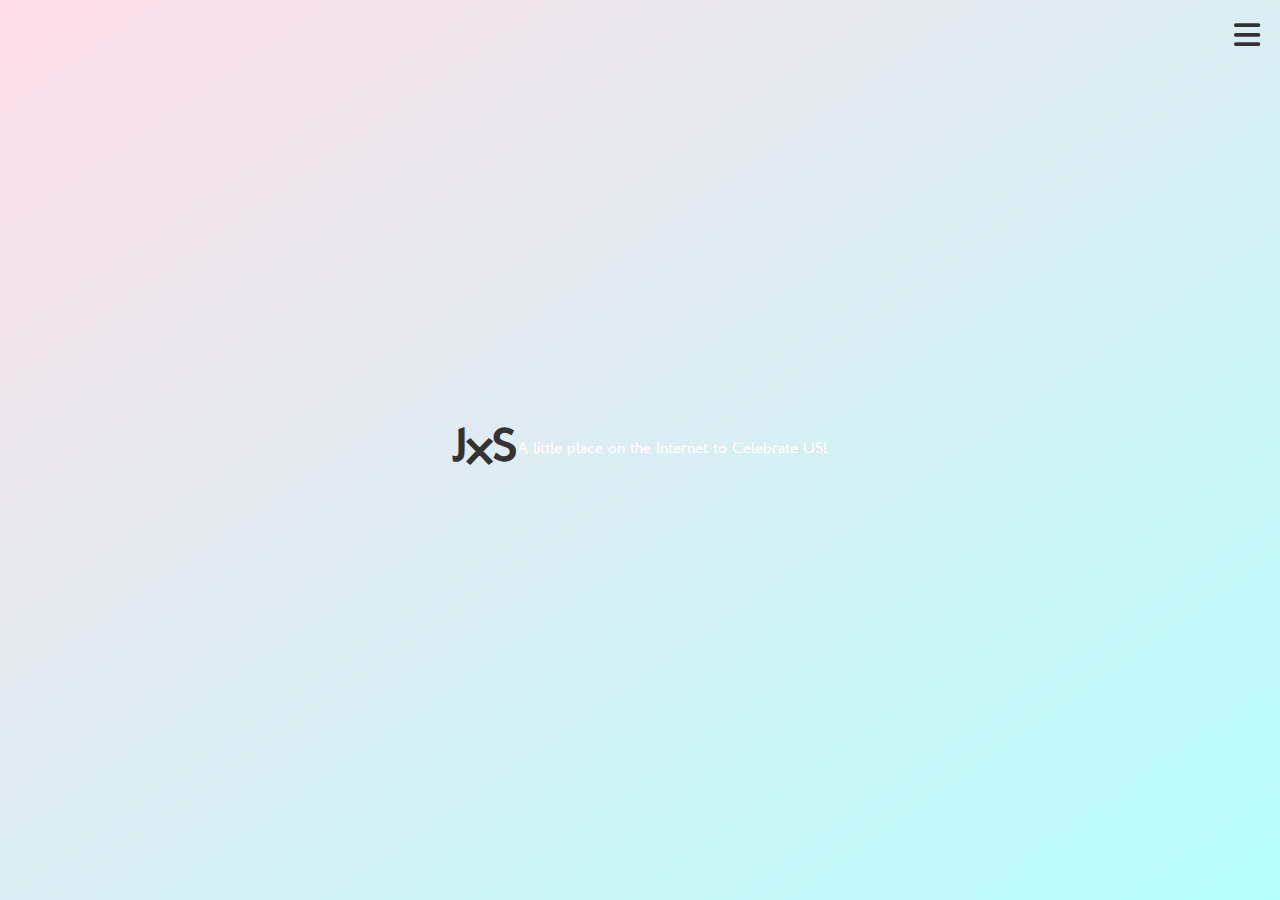
<file: index.html>
<!DOCTYPE html>
<html lang="en">
<head>
  <meta charset="UTF-8">
  <meta name="viewport" content="width=device-width, initial-scale=1.0">
  <title>JxS</title>
  <link rel="stylesheet" href="styles.css">
  <style>
    * {
      margin: 0;
      padding: 0;
      box-sizing: border-box;
    }

    body {
      font-family: 'LondonBetween', sans-serif;
      height: 100vh;
      background: linear-gradient(to bottom right, #FFDEE9, #B5FFFC);
      display: flex;
      justify-content: center;
      align-items: center;
      text-align: center;
    }

    h1 {
      font-size: 3rem;
      color: #333;
    }

    /* Hamburger Menu */
    .menu {
      position: fixed;
      top: 20px;
      right: 20px;
      z-index: 10;
    }

    .menu-icon {
      display: block;
      cursor: pointer;
      font-size: 30px;
      color: #333;
    }

    .nav-links {
      display: none;
      position: absolute;
      top: 40px;
      right: 0;
      background: rgba(0, 0, 0, 0.9);
      color: white;
      border-radius: 5px;
      overflow: hidden;
    }

    .nav-links a {
      display: block;
      padding: 10px 15px;
      text-decoration: none;
      color: white;
      text-align: center;
      transition: background 0.3s;
    }

    .nav-links a:hover {
      background: #D80073;
    }

    /* Show menu when active */
    .nav-active {
      display: block;
    }
  </style>
  <link rel="stylesheet" href="https://cdnjs.cloudflare.com/ajax/libs/font-awesome/6.0.0-beta3/css/all.min.css">
</head>
<body>
  <h1>JxS</h1>
  <p>A little place on the Internet to Celebrate US!</p>

  <!-- Hamburger Menu -->
  <div class="menu">
    <i class="fas fa-bars menu-icon"></i>
    <div class="nav-links">
      <a href="pages/valentine.html">Valentine</a>
    </div>
  </div>

  <script>
    // Hamburger menu toggle
    document.querySelector('.menu-icon').addEventListener('click', function () {
      const navLinks = document.querySelector('.nav-links');
      navLinks.classList.toggle('nav-active');
    });
  </script>
</body>
</html>
</file>
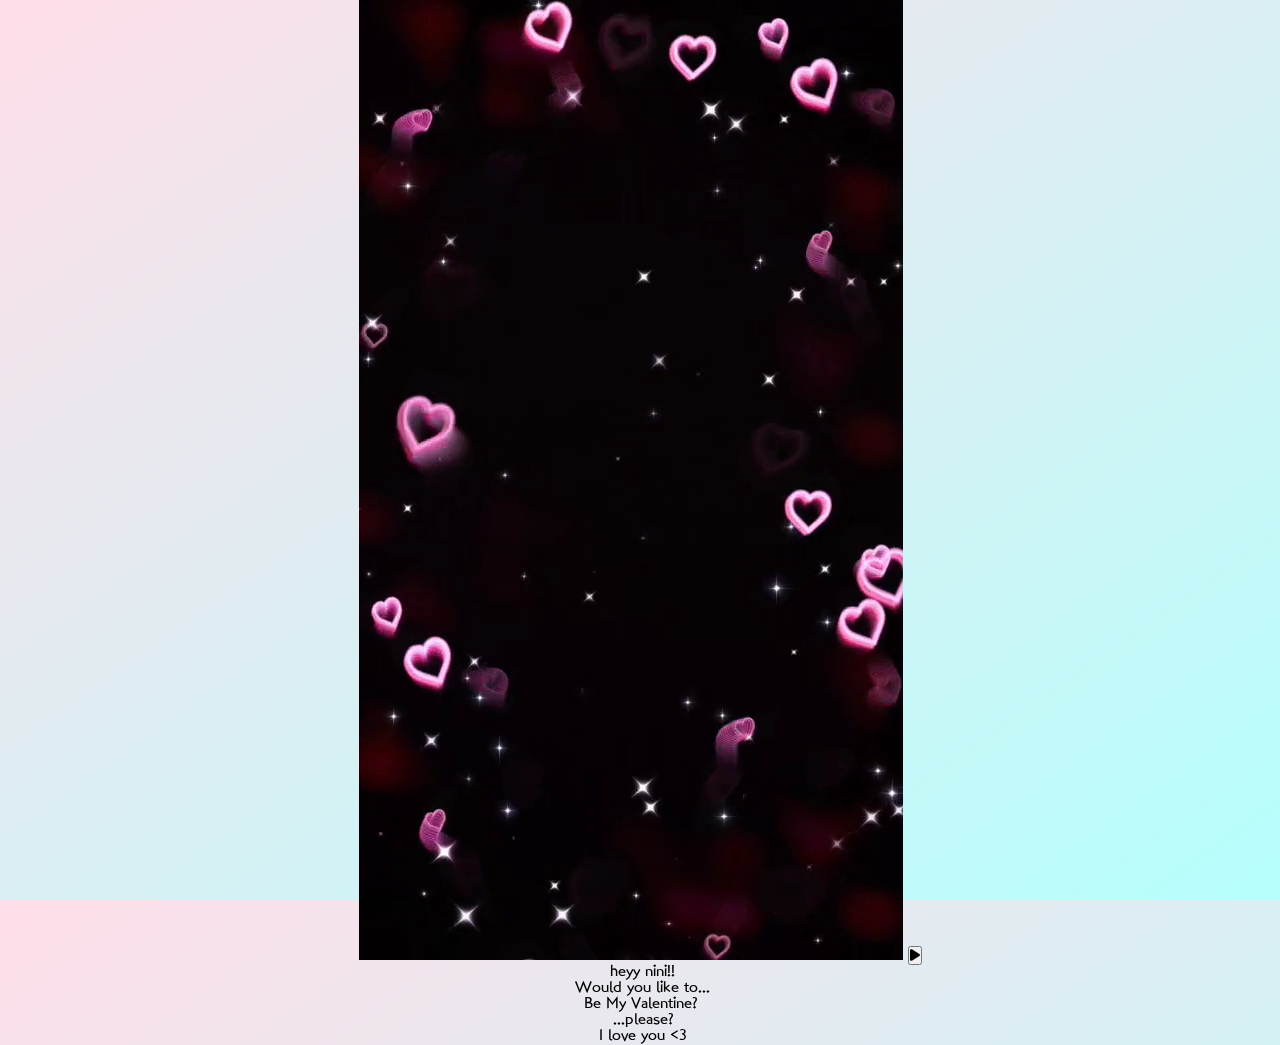
<file: pages/valentine.html>
<!DOCTYPE html>
<html lang="en">
<head>
  <meta charset="UTF-8">
  <meta name="viewport" content="width=device-width, initial-scale=1.0", shrink-to-fit=no">
  <title>Valentine's</title>
  
  <link rel="stylesheet" href="../css/styles.css">
  <link rel="stylesheet" href="https://cdnjs.cloudflare.com/ajax/libs/font-awesome/6.0.0-beta3/css/all.min.css">
</head>
<body class="valentine-page">
  <video autoplay muted loop id="background-video" playsinline>
    <source src="../assets/bg.mp4" type="video/mp4">
    Your browser does not support the video tag.
  </video>

  <audio id="background-music" loop>
    <source src="../assets/music.mp3" type="audio/mp3">
    Your browser does not support the audio element.
  </audio>

  <button id="play-music" title="Play Music">
    <i class="fas fa-play"></i>
  </button>

  <div class="container">
    <div class="typing-animation">
      <p id="line1">&nbsp;heyy nini!!</p>
      <p id="line2">&nbsp;Would you like to...</p>
      <p id="line3">Be My Valentine?</p>
      <p id="line4">&nbsp;...please?</p>
      <p id="line5">&nbsp;I love you <3</p>
    </div>
  </div>

  <script src="../js/script.js"></script>
</body>
</html>
</file>
<file: styles.css>
* {
  margin: 0;
  padding: 0;
  box-sizing: border-box;
}

body {
  font-family: 'London Between', sans-serif;
  height: 100vh;
  margin: 0;
  overflow: hidden;
  color: white;
}

#background-video {
  position: fixed;
  top: 0;
  left: 0;
  min-width: 100%;
  min-height: 100%;
  width: auto;
  height: auto;
  z-index: -1;
  object-fit: cover;
}

.container {
  text-align: center;
  display: flex;
  justify-content: center;
  align-items: center;
  height: 100vh;
}

.typing-animation p {
  display: block; /* Ensure each line is on a new line */
  opacity: 0;
  white-space: nowrap;
  overflow: hidden;
  border-right: .15em solid white; /* Blinking cursor */
  width: 0;
  margin: 0;
}

/* Target the second line to make it bigger and bolder */
.typing-animation p:nth-child(2) {
  font-size: 2em; /* Increase font size */
  font-weight: bold; /* Make the text bold */
}

@media (max-width: 768px) {
  body {
    font-size: 18px;
  }
}

@font-face {
  font-family: 'LondonBetween';
  src: url('fonts/LondonBetween.woff') format('woff');
  font-weight: normal;
  font-style: normal;
}
</file>
<file: css/styles.css>
/* CSS Variables */
:root {
  --primary-bg-light: #FFDEE9;
  --secondary-bg-light: #B5FFFC;
  --primary-bg-dark: #181818;
  --secondary-bg-dark: #222222;
  --navbar-bg-light: #ffffff;
  --navbar-bg-dark: #1e1e1e;
  --text-color-light: #333;
  --text-color-dark: #E0E0E0;
  --accent-color: #D80073;
  --gradient-text-start: #B2005A;
  --gradient-text-middle: #D80073;
  --gradient-text-end: #FF66A3;
}

/* Global Reset */
* {
  margin: 0;
  padding: 0;
  box-sizing: border-box;
}

/* Font Face */
@font-face {
  font-family: 'LondonBetween';
  src: url('../fonts/LondonBetween.woff') format('woff');
  font-weight: normal;
  font-style: normal;
}

/* General Styles */
body {
  font-family: 'LondonBetween', sans-serif;
  height: 100vh;
  overflow-x: hidden;
  text-align: center;
  background: linear-gradient(to bottom right, var(--primary-bg-light), var(--secondary-bg-light));
  transition: background 0.3s ease, color 0.3s ease;
}

/* Dark Mode */
.dark-mode {
  background: linear-gradient(to bottom right, var(--primary-bg-dark), var(--secondary-bg-dark));
  color: var(--text-color-dark);
}

.dark-mode .header {
  background: var(--navbar-bg-dark);
  box-shadow: 0px 4px 10px rgba(0, 0, 0, 0.3);
}

.dark-mode .logo, .dark-mode .menu-icon {
  color: var(--text-color-dark);
}

.dark-mode .menu-icon.open {
  color: var(--accent-color);
}

.dark-mode .nav-links {
  background: rgba(30, 30, 30, 0.95);
}

.dark-mode .nav-links a {
  color: var(--text-color-dark);
}

.dark-mode .nav-links a:hover {
  background: var(--accent-color);
}

/* Header */
header {
  display: flex;
  justify-content: space-between;
  align-items: center;
  position: sticky;
  top: 0;
  width: 100%;
  background-color: var(--navbar-bg-light);
  padding: 15px;
  z-index: 10;
  transition: background 0.3s ease;
}

.logo {
  font-size: 2rem;
  font-weight: bold;
  color: var(--text-color-light);
}

.menu {
  display: flex;
  align-items: center;
  gap: 10px;
}

/* Toggle Button */
#dark-mode-toggle {
  background: none;
  border: none;
  cursor: pointer;
  font-size: 1.5rem;
  color: inherit;
}

/* Menu Icon */
.menu-icon {
  cursor: pointer;
  font-size: 30px;
  color: var(--text-color-light);
  transition: color 0.3s ease, transform 0.3s ease;
}

.menu-icon.open {
  color: var(--accent-color);
  transform: rotate(90deg);
}

/* Navigation Links */
.nav-links {
  position: absolute;
  top: 60px;
  right: 0;
  background: rgba(0, 0, 0, 0.9);
  color: white;
  border-radius: 8px;
  padding: 10px;
  opacity: 0;
  visibility: hidden;
  transform: translateY(-10px);
  transition: opacity 0.3s, transform 0.3s, visibility 0s linear 0.3s;
  pointer-events: none;
}

.nav-active {
  visibility: visible;
  opacity: 1;
  transform: translateY(0);
  transition: opacity 0.3s, transform 0.3s;
  pointer-events: auto;
}

.nav-links a {
  display: block;
  padding: 10px 15px;
  text-decoration: none;
  color: white;
  text-align: center;
  transition: background 0.3s;
}

.nav-links a:hover {
  background: var(--accent-color);
}

/* Main Content */
main {
  padding: 50px 20px;
  flex-grow: 1;
}

.intro {
  padding: 40px;
}

.intro h2 {
  font-size: 3rem;
  color: var(--text-color-light);
}

.intro h3 {
  background: linear-gradient(90deg, var(--gradient-text-start), var(--gradient-text-middle), var(--gradient-text-end));
  -webkit-background-clip: text;
  color: transparent;
  font-size: clamp(3.5rem, 4.5vw, 5rem);
  font-weight: bold;
}

.intro h4 {
  font-size: 1rem;
  color: var(--text-color-light);
}

/* Spotify Player */
.spotify-player h5 {
  font-size: 1rem;
  margin: 5px 0;
  text-decoration: underline;
 }


/* Timeline */
    .timeline-container {
      position: relative;
      width: 80%;
      max-width: 800px;
      margin: 50px auto;
      padding: 20px 0;
    }
    .timeline {
      position: relative;
      width: 100%;
      height: 6px;
      background: linear-gradient(90deg, #B2005A, #D80073, #FF66A3);
      border-radius: 3px;
      overflow: hidden;
    }
    .timeline-fill {
      position: absolute;
      height: 6px;
      background: linear-gradient(90deg, #B2005A, #D80073, #FF66A3);
      border-radius: 3px;
      width: 0;
      transition: width 2s ease-in-out;
    }
    @keyframes wave {
      0%, 100% { transform: translateY(0); }
      50% { transform: translateY(-3px); }
    }
    .timeline-fill.floating {
      animation: wave 1.5s infinite ease-in-out;
    }
    .event-dot {
      position: absolute;
      width: 14px;
      height: 14px;
      border-radius: 50%;
      top: 50%;
      transform: translate(-50%, -50%);
      cursor: pointer;
      border: 2px solid white;
      box-shadow: 0 0 5px rgba(0, 0, 0, 0.2);
    }
    .tooltip {
      position: absolute;
      bottom: 30px;
      left: 50%;
      transform: translateX(-50%);
      background: rgba(0, 0, 0, 0.8);
      color: white;
      padding: 6px 12px;
      border-radius: 4px;
      white-space: nowrap;
      opacity: 0;
      transition: opacity 0.3s ease;
      font-size: 12px;
      z-index: 10;
    }
    .event-dot:hover .tooltip {
      opacity: 1;
    }

    /* hearts animation */
    @keyframes floatUp {
    0% { transform: translateY(0); opacity: 1; }
    100% { transform: translateY(-50px); opacity: 0; }
    }
    
    /* unselectable text */
    * {
    user-select: none;
    -webkit-user-select: none;
    -moz-user-select: none;
    -ms-user-select: none;
    }
}
</file>
